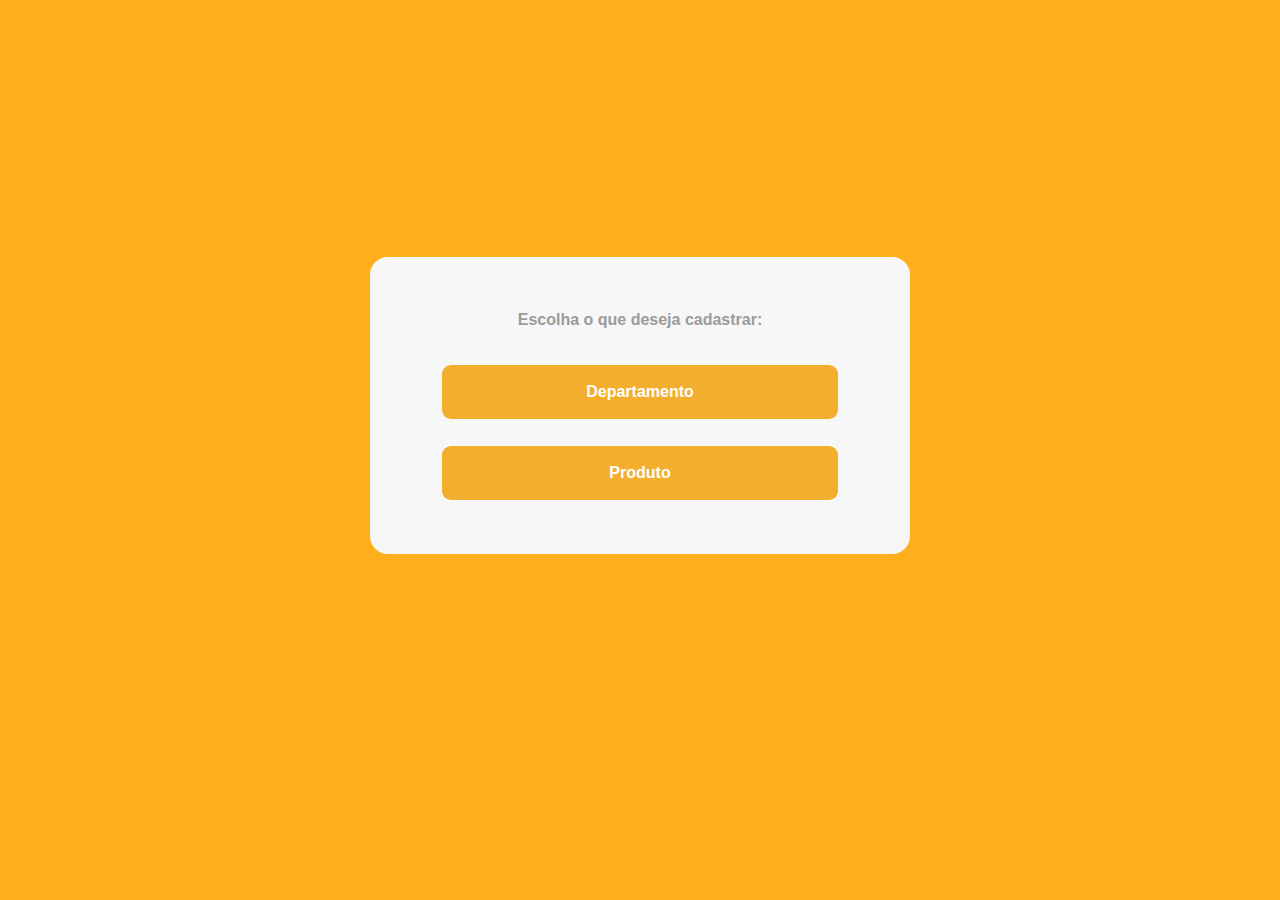
<file: index.html>
<!DOCTYPE html>
<html lang="pt-br">
<head>
    <meta charset="UTF-8">
    <meta name="viewport" content="width=device-width, initial-scale=1.0">
    <title>Início</title>
    <link rel="stylesheet" href="./src/css/style.css">
    <link rel="shortcut icon" href="" type="image/x-icon">
</head>

<body>
    <main>
        <section class="bloco">
            <p>Escolha o que deseja cadastrar:</p>
            <div id="btn-opcoes">
                <a href="./cadastro-departamento.html">Departamento</a>
                <a href="./cadastro-produto.html">Produto</a>
            </div>
        </section>
    </main>
</body>

</html>
</file>
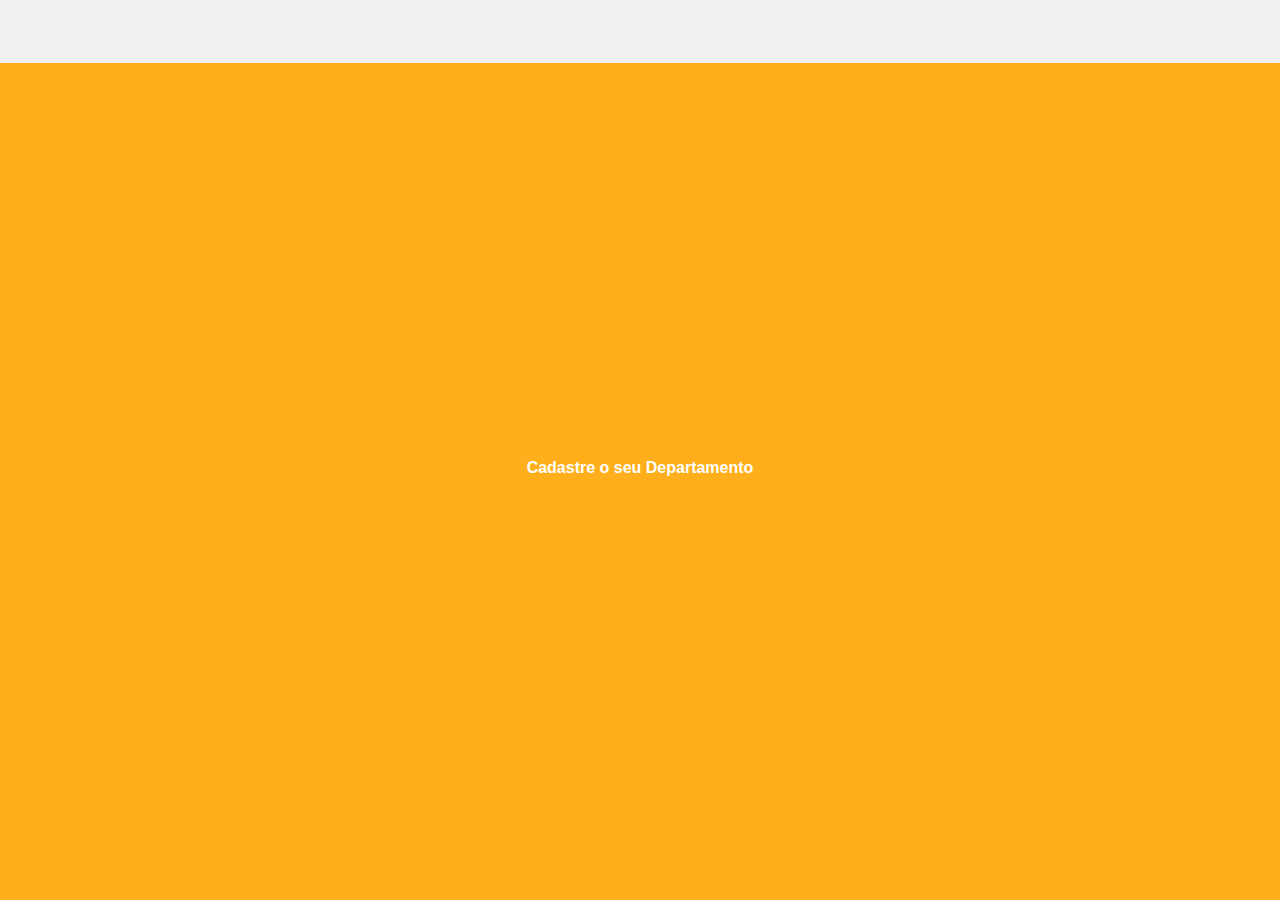
<file: cadastro-departamento.html>
<!DOCTYPE html>
<html lang = "pt-br">
<head>
    <meta charset="UTF-8">
    <meta name="viewport" content="width=device-width, initial-scale=1.0">
    <title>Cadastrar Departamento</title>
    <link rel="stylesheet" href="./src/css/style.css">
    <link rel="shortcut icon" href="" type="image/x-icon">
</head>

<body>
    <header>
        <nav></nav>
    </header>

    <main>
        <section>
            <div>Cadastre o seu Departamento</div>
            <div></div>
        </section>
    </main>
</body>

</html>
</file>
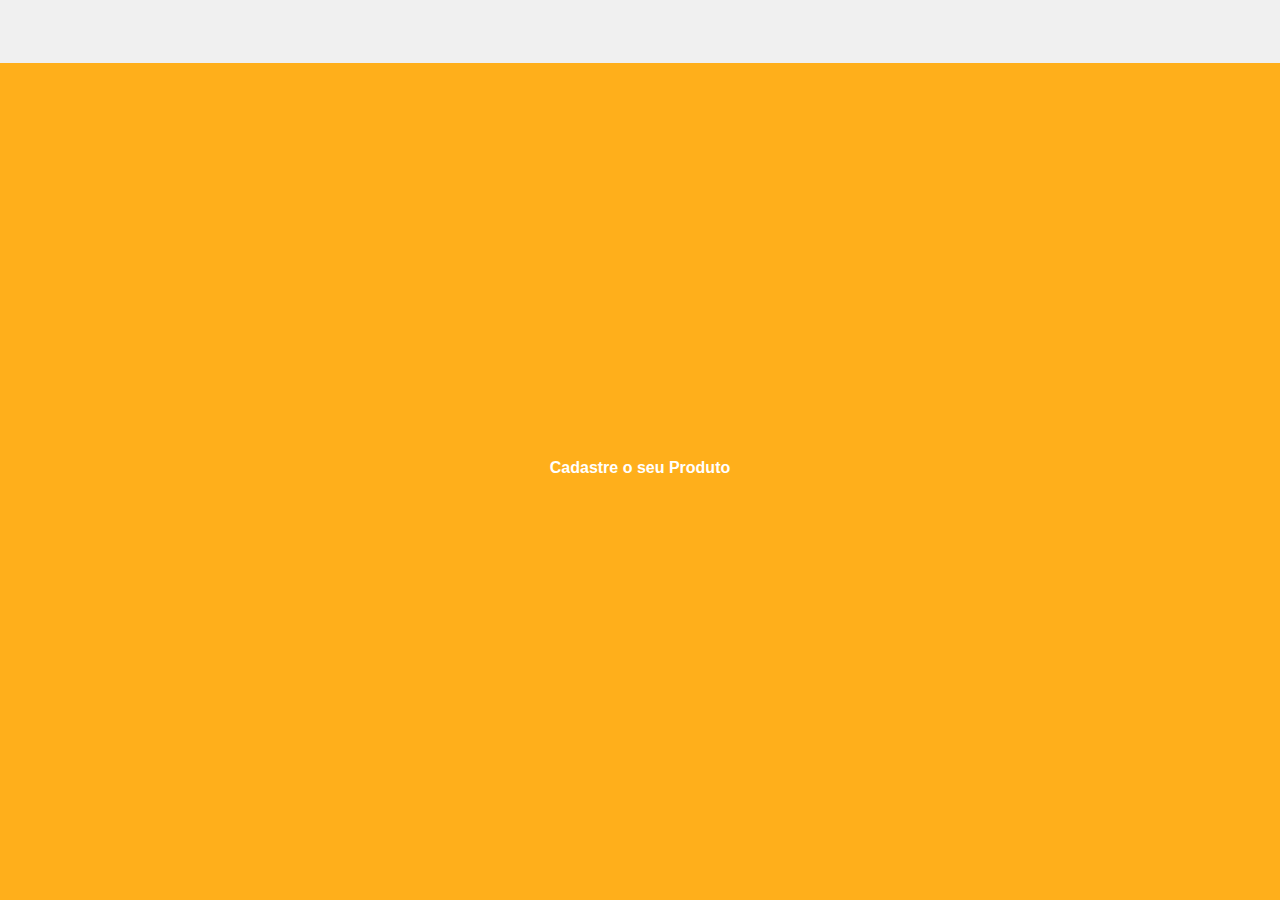
<file: cadastro-produto.html>
<!DOCTYPE html>
<html lang = "pt-br">
<head>
    <meta charset="UTF-8">
    <meta name="viewport" content="width=device-width, initial-scale=1.0">
    <title>Cadastrar Produto</title>
    <link rel="stylesheet" href="./src/css/style.css">
    <link rel="shortcut icon" href="" type="image/x-icon">
</head>

<body>
    <header>
        <nav></nav>
    </header>

    <main>
        <section>
            <div>Cadastre o seu Produto</div>
            <div></div>
        </section>
    </main>
</body>

</html>
</file>
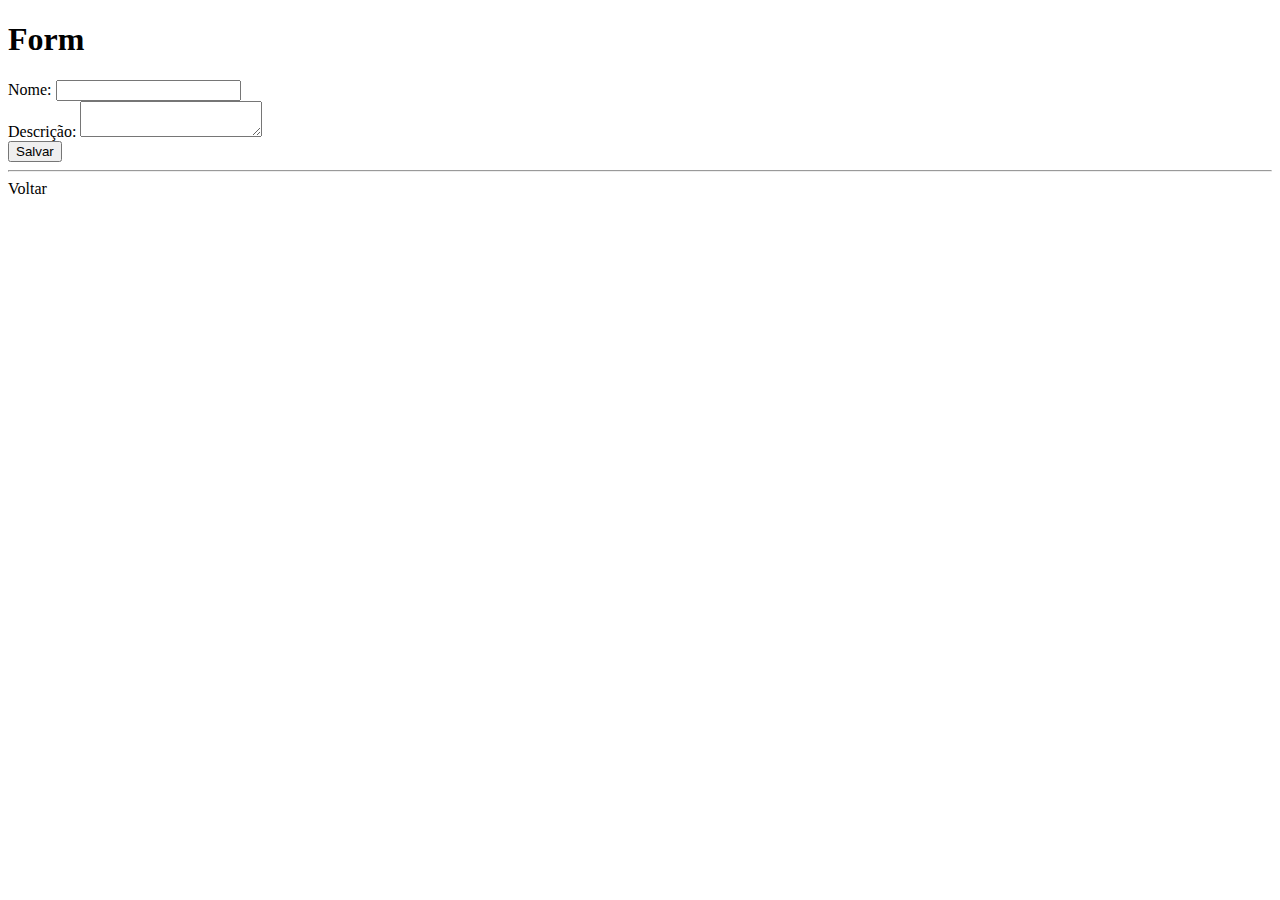
<file: src/main/resources/templates/departamento/form.html>
<!DOCTYPE html>
<html xmlns:th="http://www.thymeleaf.org">
<head><meta charset="UTF-8"/><title>Departamento</title></head>
<body>
  <h1 th:text="${departamento.id} != null ? 'Editar Departamento' : 'Novo Departamento'">Form</h1>
  <form th:action="@{/departamentos/salvar}" th:object="${departamento}" method="post">
    <input type="hidden" th:field="*{id}" />
    <label>Nome: <input th:field="*{nome}" /></label><br/>
    <label>Descrição: <textarea th:field="*{descricao}"></textarea></label><br/>
    <button type="submit">Salvar</button>
  </form>
  <hr/>
  <a th:href="@{/departamentos}">Voltar</a>
</body>
</html>
</file>
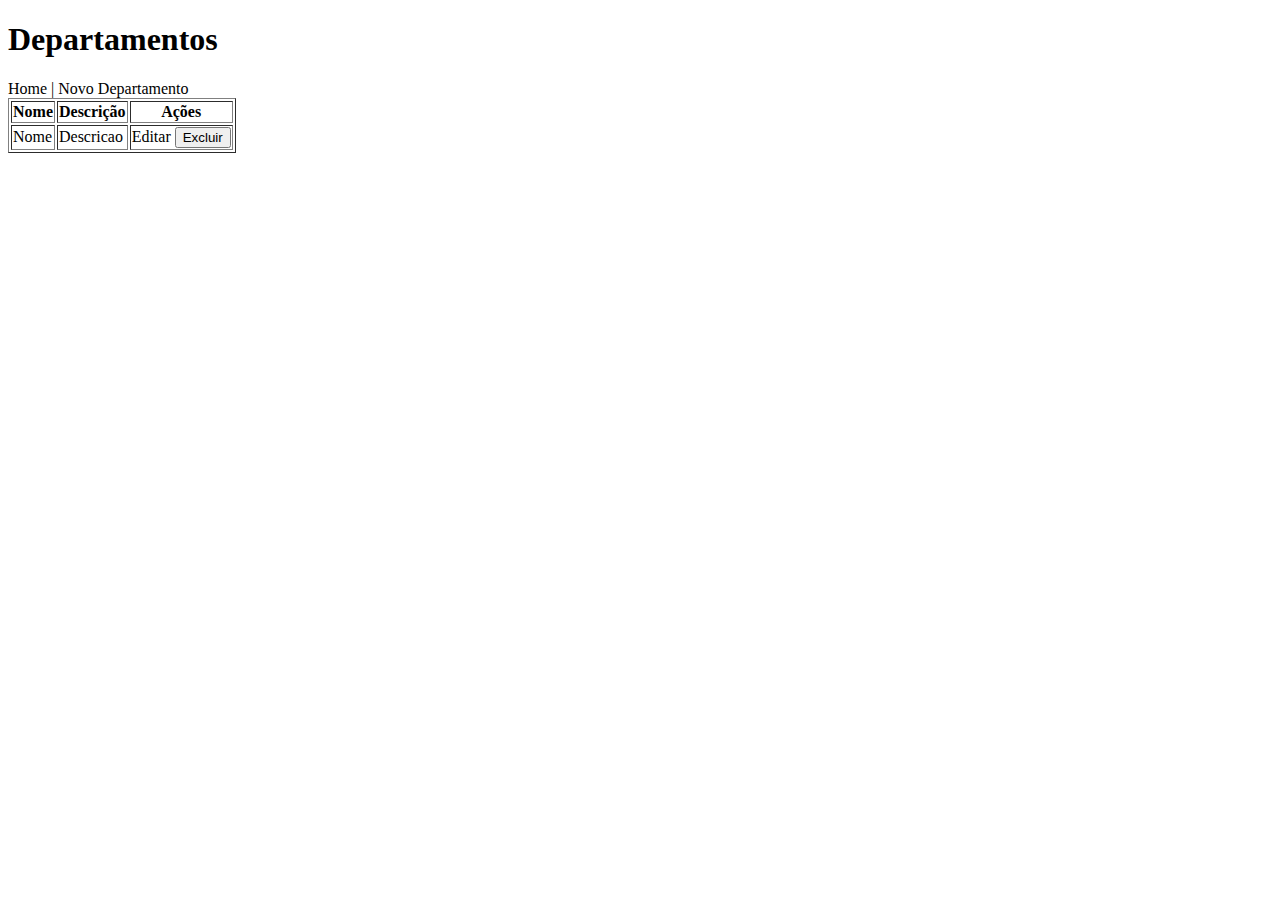
<file: src/main/resources/templates/departamento/list.html>
<!DOCTYPE html>
<html xmlns:th="http://www.thymeleaf.org">
<head><meta charset="UTF-8"/><title>Departamentos</title></head>
<body>
  <h1>Departamentos</h1>
  <a th:href="@{/}">Home</a> |
  <a th:href="@{/departamentos/novo}">Novo Departamento</a>
  <table border="1">
    <thead><tr><th>Nome</th><th>Descrição</th><th>Ações</th></tr></thead>
    <tbody>
      <tr th:each="d: ${departamentos}">
        <td th:text="${d.nome}">Nome</td>
        <td th:text="${d.descricao}">Descricao</td>
        <td>
          <a th:href="@{'/departamentos/editar/' + ${d.id}}">Editar</a>
          <form th:action="@{'/departamentos/excluir/' + ${d.id}}" method="post" style="display:inline">
            <button type="submit">Excluir</button>
          </form>
        </td>
      </tr>
    </tbody>
  </table>
</body>
</html>
</file>
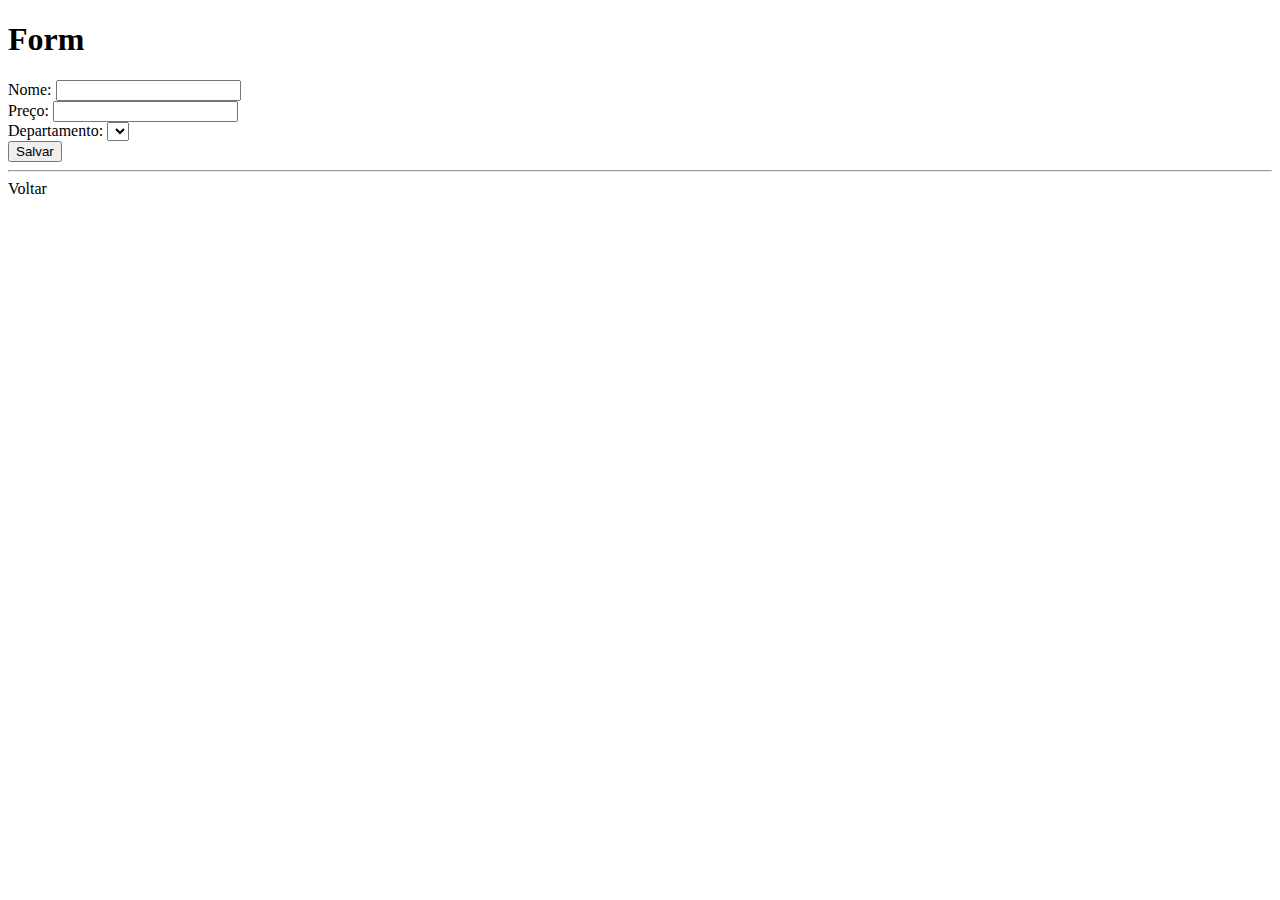
<file: src/main/resources/templates/produto/form.html>
<!DOCTYPE html>
<html xmlns:th="http://www.thymeleaf.org">
<head><meta charset="UTF-8"/><title>Produto</title></head>
<body>
  <h1 th:text="${produto.id} != null ? 'Editar Produto' : 'Novo Produto'">Form</h1>
  <form th:action="@{/produtos/salvar}" th:object="${produto}" method="post">
    <input type="hidden" th:field="*{id}" />
    <label>Nome: <input th:field="*{nome}" /></label><br/>
    <label>Preço: <input th:field="*{preco}" /></label><br/>
    <label>Departamento:
      <select th:field="*{departamento}" th:object="${produto}">
        <option th:each="d: ${departamentos}" th:value="${d}" th:text="${d.nome}"></option>
      </select>
    </label><br/>
    <button type="submit">Salvar</button>
  </form>
  <hr/>
  <a th:href="@{/produtos}">Voltar</a>
</body>
</html>
</file>
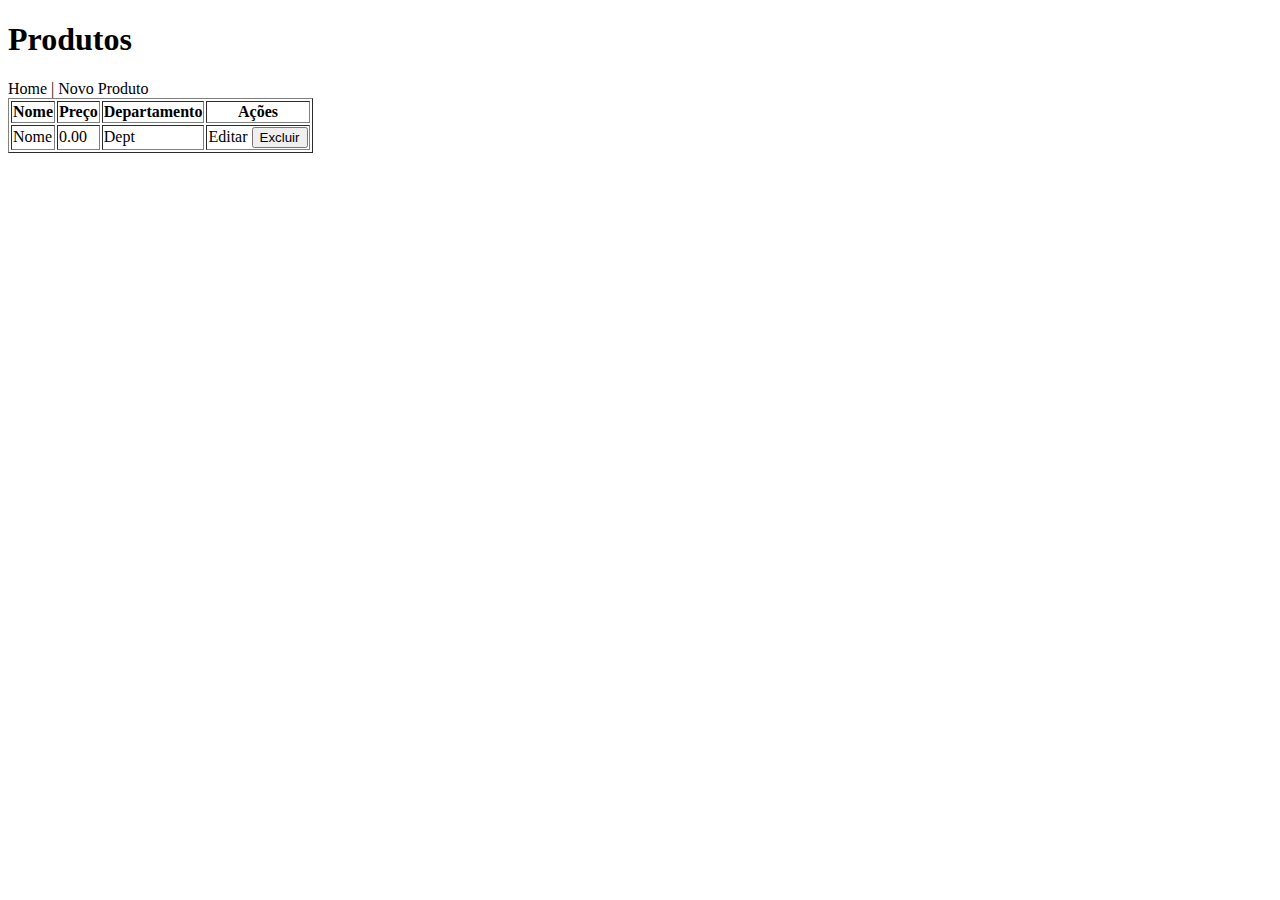
<file: src/main/resources/templates/produto/list.html>
<!DOCTYPE html>
<html xmlns:th="http://www.thymeleaf.org">
<head><meta charset="UTF-8"/><title>Produtos</title></head>
<body>
  <h1>Produtos</h1>
  <a th:href="@{/}">Home</a> |
  <a th:href="@{/produtos/novo}">Novo Produto</a>
  <table border="1">
    <thead><tr><th>Nome</th><th>Preço</th><th>Departamento</th><th>Ações</th></tr></thead>
    <tbody>
      <tr th:each="p: ${produtos}">
        <td th:text="${p.nome}">Nome</td>
        <td th:text="${p.preco}">0.00</td>
        <td th:text="${p.departamento != null ? p.departamento.nome : '—'}">Dept</td>
        <td>
          <a th:href="@{'/produtos/editar/' + ${p.id}}">Editar</a>
          <form th:action="@{'/produtos/excluir/' + ${p.id}}" method="post" style="display:inline">
            <button type="submit">Excluir</button>
          </form>
        </td>
      </tr>
    </tbody>
  </table>
</body>
</html>
</file>
<file: src/css/style.css>
html {
    scroll-behavior: smooth;
    overflow-x: hidden;
}

* {
    margin: 0;
    padding: 0;
    text-decoration: none;
    transition: 0.5s;
    font-weight: 600;
    font-family: "Staatliches", sans-serif;
}

body {
    width: 100%;
    color: rgb(255, 255, 255);
    background-color: rgb(255, 175, 27);
}

a {
    color: rgb(255, 255, 255);
}

header {
    width: 100%;
    height: 7dvh;
    display: flex;
    justify-content: center;
    align-items: center;
    background-color: rgb(240, 240, 240);
}

main {
    height: 90dvh;
    display: flex;
    justify-content: center;
    align-items: center;
    text-align: center;
}

.bloco {
    display: flex;
    flex-direction: column;
    justify-content: center;
    align-items: center;
    gap: 4dvh;
    padding: 6dvh 8dvh;
    background-color: rgb(247, 247, 247);
    color: rgb(155, 155, 155);
    border-radius: 2dvh;
}

#btn-opcoes {
    display: flex;
    flex-direction: column;
    gap: 3dvh;
}

#btn-opcoes a {
    width: 40dvh;
    padding: 2dvh;
    background-color: rgb(243, 174, 46);
    border-radius: 1dvh;
}

#btn-opcoes a:hover {
    background-color: rgb(241, 190, 93);
    transform: scale(1.2);
}
</file>
